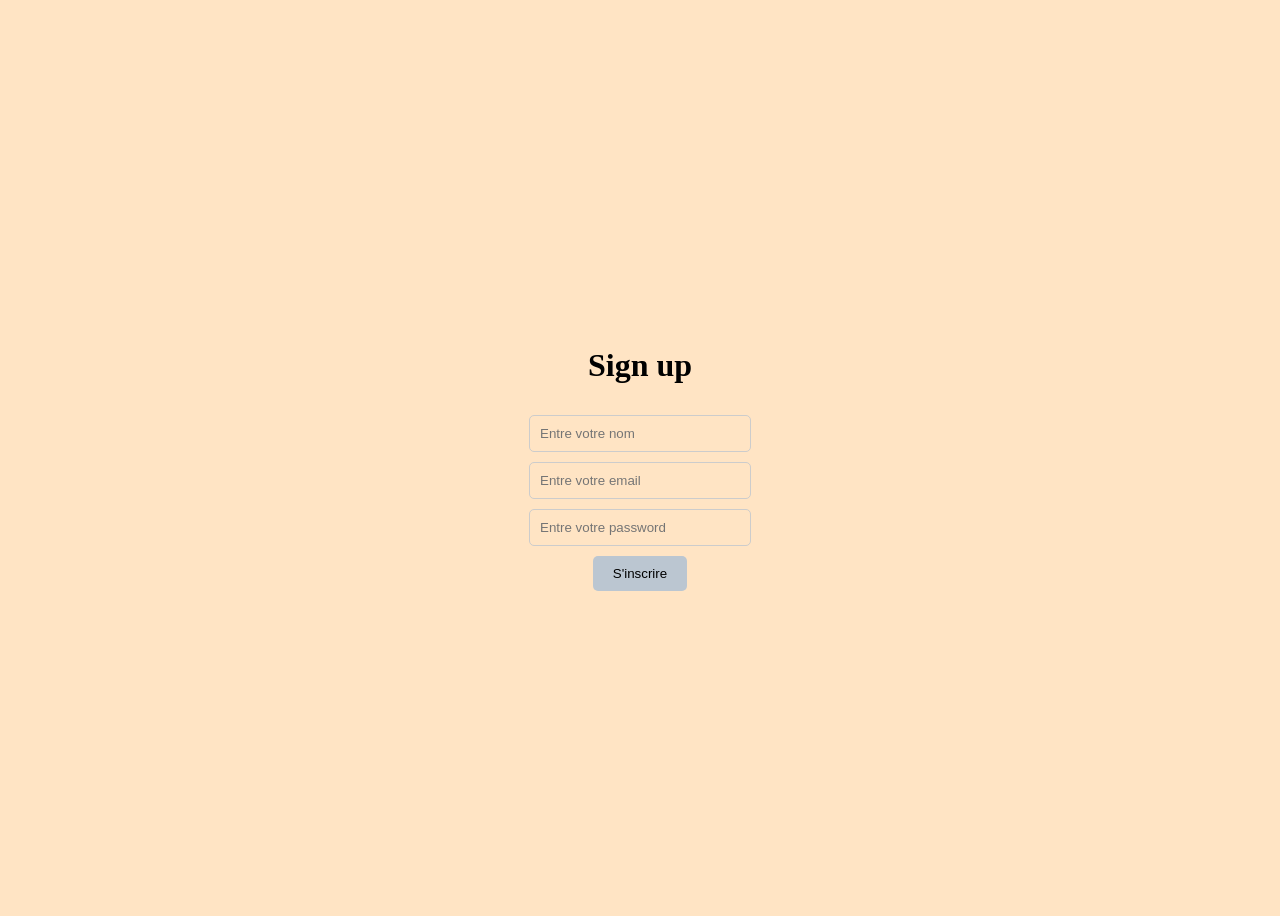
<file: index.html>
<!DOCTYPE html>
<html lang="en">
<head>
    <meta charset="UTF-8">
    <meta name="viewport" content="width=device-width, initial-scale=1.0">
    <title>Document</title>
    <link rel="stylesheet" href="./style.css">
</head>
<body>

    <div class="form">

        <h1>Sign up</h1>

        <input id="name" placeholder="Entre votre nom" type="text">
        <input id="email" placeholder="Entre votre email" type="text">
        <input id="password" placeholder="Entre votre password" type="text">

        <button id="btn">S'inscrire</button>
    </div>

    <script src="./script.js"></script>
</body>
</html>
</file>
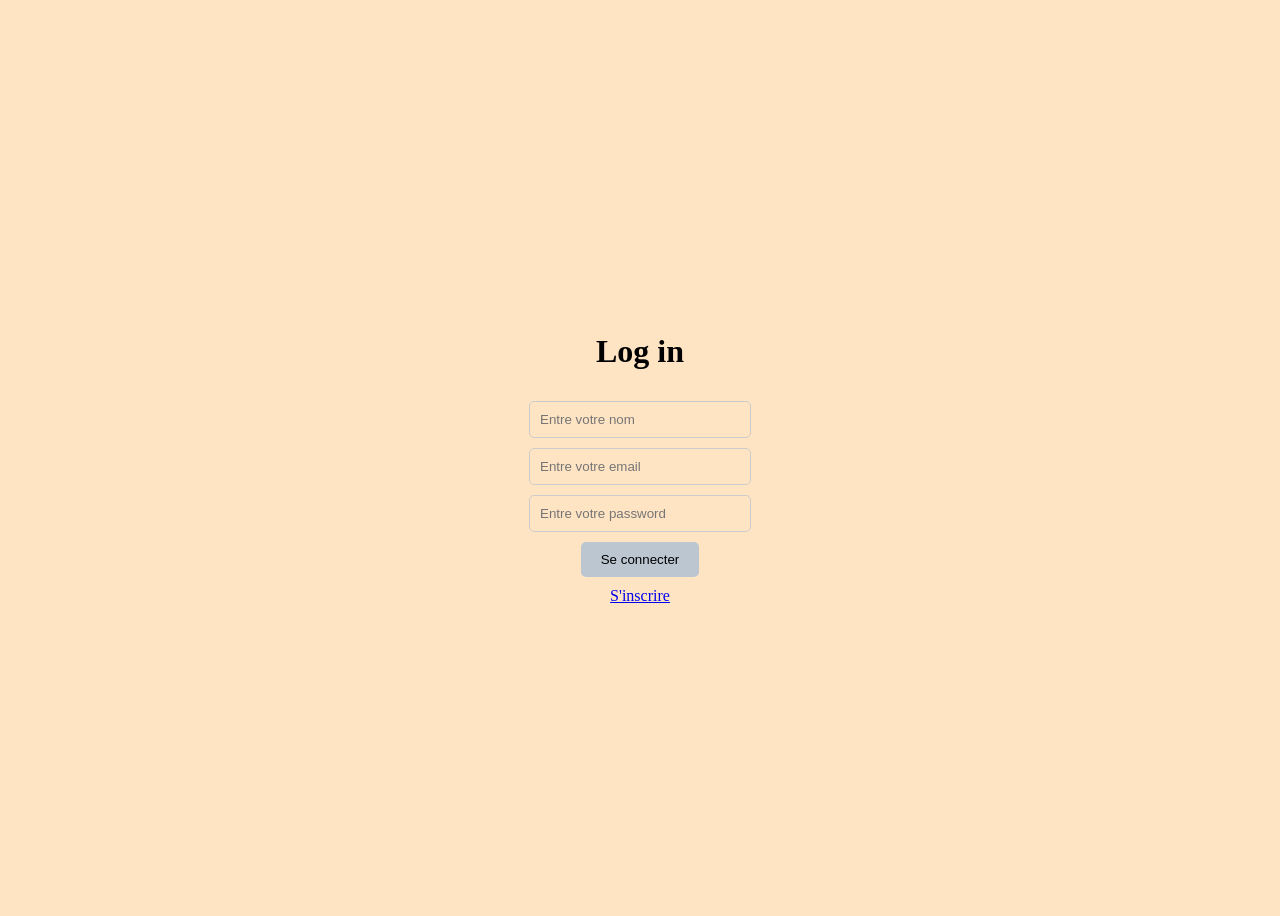
<file: login.html>
<!DOCTYPE html>
<html lang="en">
<head>
    <meta charset="UTF-8">
    <meta name="viewport" content="width=device-width, initial-scale=1.0">
    <title>Document</title>
    <link rel="stylesheet" href="./style.css">
</head>
<body>

    <div class="form">

        <h1>Log in</h1>

        <input id="name" placeholder="Entre votre nom" type="text">
        <input id="email" placeholder="Entre votre email" type="text">
        <input id="password" placeholder="Entre votre password" type="text">

        <button id="btn2">Se connecter</button>
        <a href="index.html">S'inscrire</a>
    </div>

    <script src="./script.js"></script>
</body>
</html>
</file>
<file: style.css>
h1{
    text-align: center;
}

.form{
    display: flex; 
    flex-direction: column;
    align-items: center;
    gap: 10px;
}

.form input{
    padding: 10px;
    border: 1px solid #ccc;
    border-radius: 5px;
    background-color: inherit;
        width: 200px;}

        .form button{
    padding: 10px 20px;
    border: none;
    border-radius: 5px;
    background-color: #bbc6d1;}
body{
    height: 100vh;
    display: flex;
    justify-content: center;
    align-items: center;
    background-color: bisque;
}
</file>
